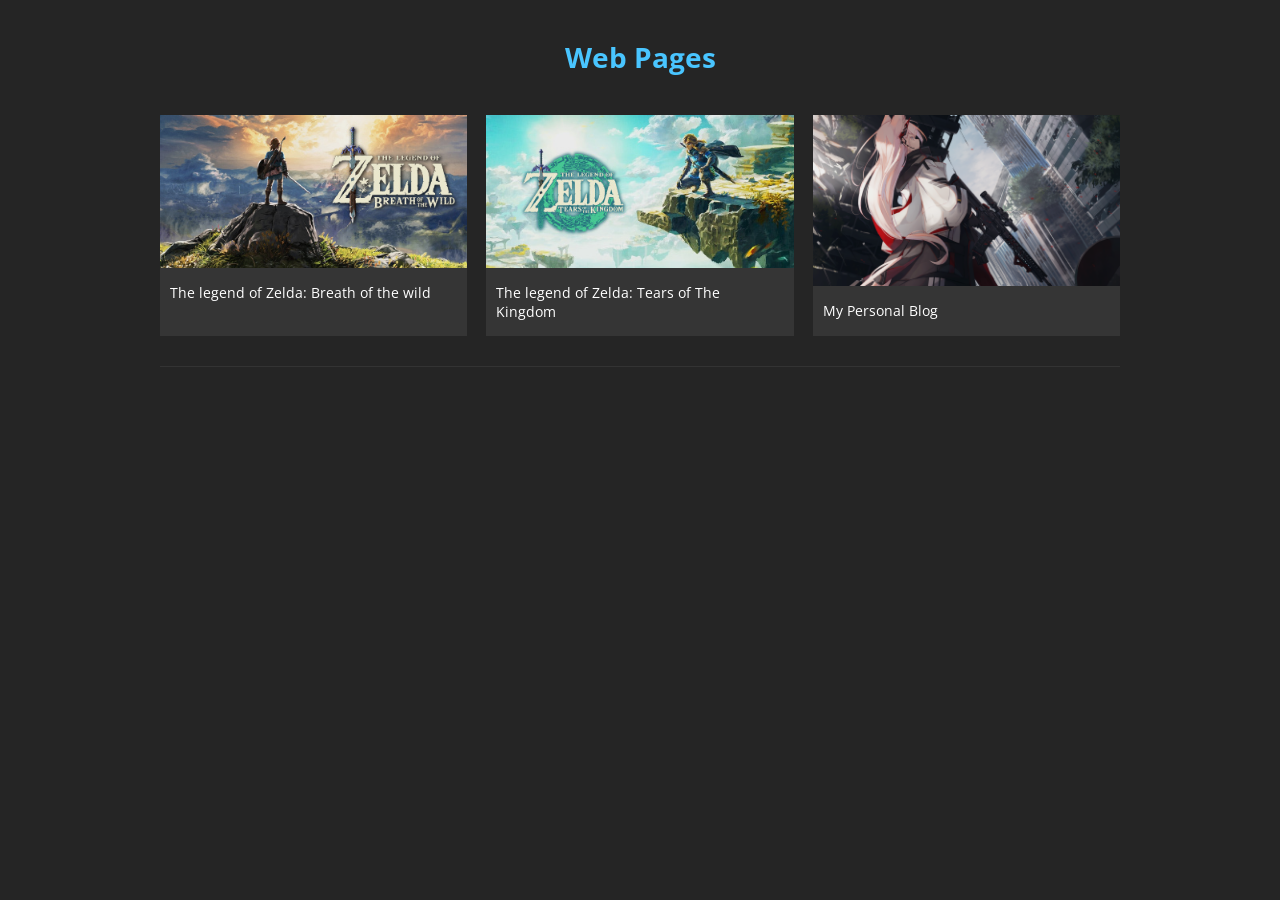
<file: index.html>
<!DOCTYPE html>
<html>
<head>
	<title>Web Pages</title>
	<meta http-equiv="content-Type" content="text/html; charset=UTF-8"/>
	<link rel="stylesheet" type="text/css" href="render.css">
	<script type="text/javascript"><!--
		window.addEventListener('load', function(){
		var imgs=document.getElementsByTagName('img');
		for(var i=0; i<imgs.length; i++)
			if(imgs[i].id.startsWith('thumb-'))
				imgs[i].src=imgs[i].id.replace('thumb-','')+'/thumb.jpg';
		}, false);
	-->
	</script>
</head>

<body>
	<!-- HEADER -->
	<h1>Web Pages</h1>
	<div class="wrapper">
		<div class="row">
			<a class="three columns game" href="/zelda-botw/"><img src="thumb.png" id="thumb-zelda-botw" /><div>The legend of Zelda: Breath of the wild</div></a>
			<a class="three columns game" href="/zelda-totk/"><img src="thumb.png" id="thumb-zelda-totk" /><div>The legend of Zelda: Tears of The Kingdom</div></a>
			<a class="three columns game" href="/blog/"><img src="thumb.png" id="thumb-blog" /><div>My Personal Blog</div></a>
		</div>
		<hr/>
	</div>
</body>
</html>
</file>
<file: render.css>
@import url('https://fonts.googleapis.com/css?family=Open+Sans:400,400i,700,800');

body{
	background-color:#252525;
	color:#e8e8e8;
	font-family:'Open Sans',sans-serif;
	margin:0;
	font-size:14px
}

h1{text-align:center;color:#49c5ff;margin:3% 0;}

.wrapper{
	max-width:960px;
	margin:0 auto;
}
.row{
	display:flex;/* or inline-flex */
	flex-direction:row;
	justify-content:space-between;
	margin-bottom:30px;
}
.three.columns{flex-basis:32%}
.four.columns{flex-basis:23.5%}
.game{
	color:white;
	text-decoration:none;
}
.game img{
	width:100%;
	opacity:.92;
	margin:0;
	display:block;
}
.game a{display:block}
.game:hover img{
	opacity:1
}
.game{background-color:#353535}
.game:hover{background-color:#434343}
.game>div{padding: 15px 10px}
.game b{
	background-color:yellow;
	color:black;
	font-size:80%;
	padding: 2px 4px;
	border-radius:3px;
}
hr{
	border:none;
	border-top:1px solid #333;
}
h6{
	font-size:85%;
	font-weight:normal;
	text-align:center;
	color:#696969;
	line-height:2
}
h6 a{
	color:#999;
	text-decoration:none;
	border-bottom:1px solid #555
}
h6 a:hover{
	color:white;
	border-color:#9cc933;
}
</file>
